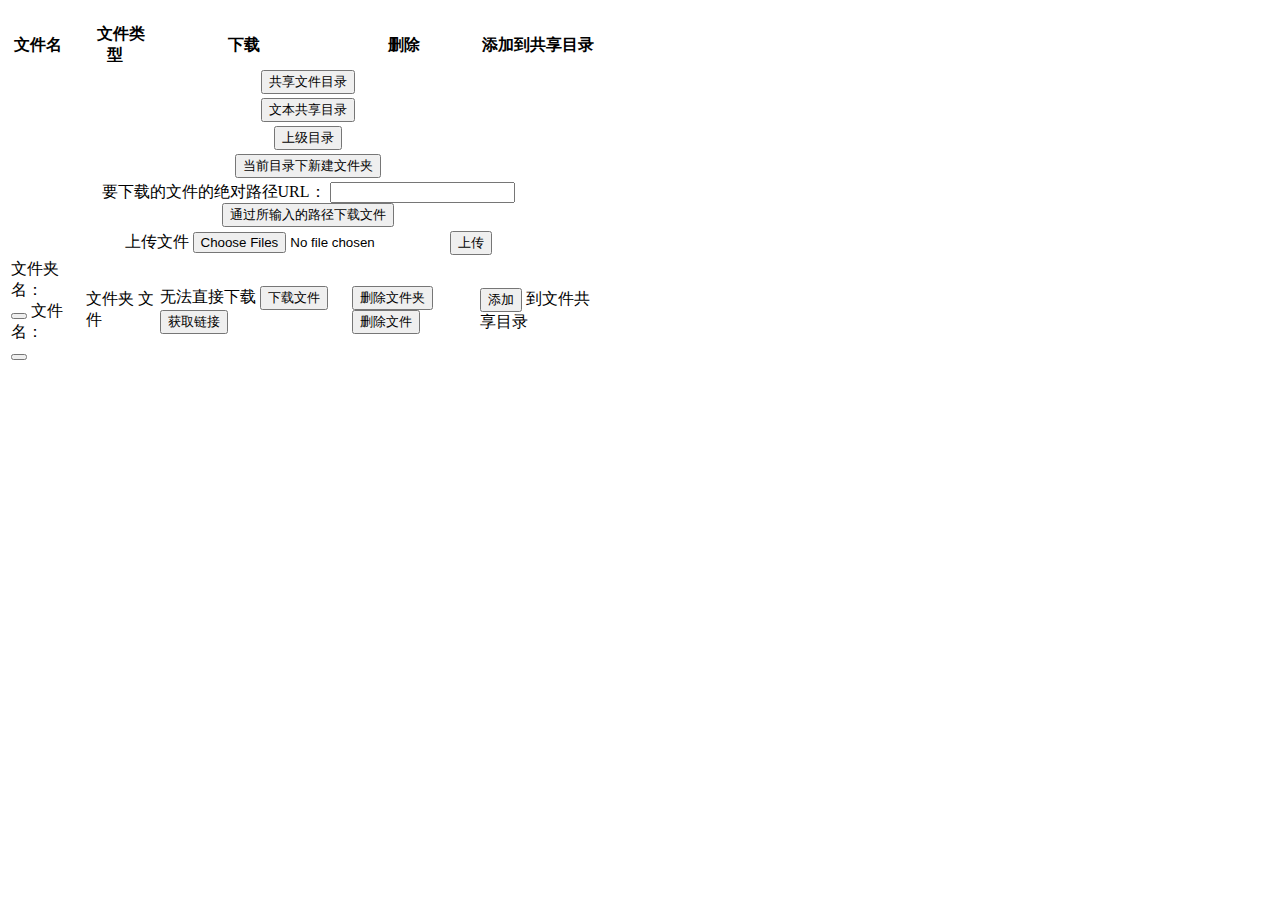
<file: src/main/resources/templates/index.html>
<!DOCTYPE html>
<!--[if lt IE 7]>      <html class="no-js lt-ie9 lt-ie8 lt-ie7" lang="zh-cmn-Hans"> <![endif]-->
<!--[if IE 7]>         <html class="no-js lt-ie9 lt-ie8" lang="zh-cmn-Hans"> <![endif]-->
<!--[if IE 8]>         <html class="no-js lt-ie9" lang="zh-cmn-Hans"> <![endif]-->
<!--[if gt IE 8]><!--> <html class="no-js" xmlns:th="http://www.thymeleaf.org" lang="zh-Hans"> <!--<![endif]-->
<head>
    <title>文件共享</title>
    <meta charset="UTF-8"> <!-- for HTML5 -->
    <meta http-equiv="Content-Type" content="text/html; charset=utf-8" />
    <link rel="stylesheet" type="text/css" th:href="@{/file/assets/css/bootstrap.min.css}">
    <script type="text/javascript" th:src="@{/file/assets/js/bootstrap.min.js}"></script>
    <script type="text/javascript" th:src="@{/file/js/jquery.min.js}"></script>
    <style>
        progress {
            background-color: #56BE64;
        }
        progress::-webkit-progress-bar {
            background: #ccc;
        }
        progress::-webkit-progress-value {
            background: #56BE64;
        }
    </style>
</head>

<body>
<h1 align="center" th:text="${'当前路径：' + cur_url}"></h1>
<div class="container" style="width: 600px;height: 600px;">

    <table class="table table-hover">
        <tr>
            <th>文件名&nbsp;&nbsp;&nbsp;&nbsp;</th>
            <th>文件类型&nbsp;&nbsp;&nbsp;</th>
            <th>下载&nbsp;&nbsp;&nbsp;&nbsp;&nbsp;</th>
            <th>删除&nbsp;&nbsp;&nbsp;&nbsp;&nbsp;</th>
            <th>添加到共享目录&nbsp;&nbsp;</th>
        </tr>

        <tr align="center" >
            <td colspan="5">
                <button onclick="window.location.href='/share'">共享文件目录</button>
            </td>
        </tr>
        <tr align="center" >
            <td colspan="5">
                <button onclick="window.location.href='/textshare'">文本共享目录</button>
            </td>
        </tr>
        <tr align="center" th:if="${parent_url ne '#'}">
            <td colspan="5">
                <button onclick="getDir(this)" th:value="${parent_url}">上级目录</button>
            </td>
        </tr>

        <tr align="center" th:if="${parent_url ne '#'}">
            <td colspan="5">
                <button onclick="createDir(this)" th:value="${cur_url}">当前目录下新建文件夹</button>

            </td>
        </tr>

        <tr align="center" >
            <td colspan="5">
                <label for="downloadPath">要下载的文件的绝对路径URL：</label>
                <input type="text" id="downloadPath" name="downloadPath">
                <br>
                <button onclick="download_file_by_path()">通过所输入的路径下载文件</button>
            </td>
        </tr>
        <script>
            function download_file_by_path() {
                var downloadPath = document.getElementById("downloadPath");
                var tem_url = downloadPath.value;
                var url = tem_url.replace(/\\/g, "/");
                // window.location.href="/download/file?destination=" + encodeURI(url);
                window.open("/download/file?destination=" + encodeURIComponent(url));
            }
        </script>

        <tr align="center" th:if="${parent_url ne '#'}">
            <td colspan="5">

                <form id= "uploadForm">
                    <label for="curUrl" hidden>文件存储路径</label>
                    <input type="text" id="curUrl" name="curUrl" th:value="${cur_url}" hidden/>
                    <label for="file">上传文件 <input type="file" name="file" id="file" multiple="multiple"/></label>
                    <input type="button" value="上传" onclick="doUpload()" />
                </form>
                <!--进度条部分(默认隐藏)-->
                <div style="display: none;" class="progress-body">
                    <div style="margin-bottom: 10px;"><span style="width: 100px; display: inline-block; text-align: right">上传进度：</span><progress></progress></div>
                    <div style="margin-bottom: 10px; margin-left: 30px; width: 200px;" class="progress-speed">0 bytes</div>
                    <div style="margin-bottom: 10px; margin-left: 30px; width: 200px;" class="progress-info">资料正准备上传</div>
                </div>
            </td>
        </tr>

        <script>
            function doUpload() {
                var formData = new FormData($( "#uploadForm" )[0]);
                $.ajax({
                    url: '/file' ,
                    type: 'POST',
                    data: formData,
                    cache: false,
                    contentType: false,
                    processData: false,
                    xhr: function () {
                        var xhr = $.ajaxSettings.xhr();
                        if (xhr.upload) {
                            //处理进度条的事件
                            xhr.upload.addEventListener("progress", progressHandle, false);
                            //加载完成的事件
                            xhr.addEventListener("load", completeHandle, false);
                            //加载出错的事件
                            xhr.addEventListener("error", failedHandle, false);
                            //加载取消的事件
                            xhr.addEventListener("abort", canceledHandle, false);
                            //开始显示进度条
                            showProgress();
                            return xhr;
                        }
                    },
                    success: function (return_data) {
                        alert(return_data.back_message);
                        window.location.reload();
                    },
                    error: function (return_data) {
                        alert(return_data);
                    }
                });
                /******核心AJAX部分结束******/
                //显示进度条的函数
                function showProgress() {
                    $(".progress-body").css("display", "block");
                }
                //隐藏进度条的函数
                function hideProgress() {
                    $('.progress-body>.progress-speed', window.parent.document).html("0 bytes");
                    $('.progress-body>.progress-info', window.parent.document).html("资料正准备上传");
                    $(".progress-body", window.parent.document).css("display", "none");
                }
                //进度条更新
                function progressHandle(e) {
                    $('.progress-body progress').attr({value: e.loaded, max: e.total});
                    var percent = e.loaded / e.total * 100;
                    $('.progress-body>.progress-speed').html(((e.loaded / 1024) / 1024).toFixed(2) + "/" + ((e.total / 1024) / 1024).toFixed(2) + " MB. " + percent.toFixed(2) + "%");
                    if (percent === 100) {
                        $('.progress-body>.progress-info').html("上传完成,后台正在处理...");
                    } else {
                        $('.progress-body>.progress-info').html("资料上传ing...");
                    }
                }
                //上传完成处理函数
                function completeHandle(e) {
                    $('.progress-body>.progress-info').html("上传资料完成");
                    setTimeout(hideProgress, 2000);
                }
                //上传出错处理函数
                function failedHandle(e) {
                    $('.progress-body>.progress-info', window.parent.document).html("上传资源出错");
                }
                //上传取消处理函数
                function canceledHandle(e) {
                    $('.progress-body>.progress-info', window.parent.document).html("上传资源取消");
                }
            }
        </script>

        <tr th:each="file:${fileList}">
            <td>
                <span th:if="${file.directory eq true}">
                    <span>文件夹名：</span><br>
                    <button th:utext="${file.getName()}"
                            onclick="getDir(this)" th:value="${file.absolutelyUrl}"></button>
                </span>
                <span th:if="${file.directory eq false}">
                    <span>文件名：</span><br>
                    <button th:utext="${file.getName()}" ></button>
                </span>

            </td>
            <td>
                <span th:if="${file.directory eq true}">文件夹</span>
                <span th:if="${file.directory eq false}">文件</span>
            </td>
            <td >
                <span th:if="${file.directory eq true}"><span>无法直接下载</span></span>
                <span th:if="${file.directory eq false}">
                    <button onclick="download_file(this)" th:value="${file.absolutelyUrl}">下载文件</button>
                    <button onclick="get_download_url(this)" th:value="${file.absolutelyUrl}" th:title="${file.absolutelyUrl}">获取链接</button>
                </span>
            </td>
            <td >
                <span th:if="${file.directory eq true}">
                    <button onclick="delete_file(this)" th:value="${file.absolutelyUrl}">删除文件夹</button>
                </span>
                <span th:if="${file.directory eq false}">
                    <button onclick="delete_file(this)" th:value="${file.absolutelyUrl}">删除文件</button>
                </span>
            </td>
            <td >

                <span>
                    <button onclick="add_file_by_path(this)" th:value="${file.absolutelyUrl}">添加</button>
                    到文件共享目录
                </span>
            </td>
        </tr>
    </table>
</div>
</body>
<script>

    function getDir(in_button) {
        var des_url = in_button.value;

        if (des_url ==="#"){
            return null;
        }else if (des_url === "$"){
            window.location.href='/'
        }else {
            var url = des_url.replace(/\\/g, "/");
            window.location.href="/dir/get?destination=" + encodeURIComponent(url) + "/";
        }

    }

    function download_file(down_button) {
        var des_url = down_button.value;
        var url = des_url.replace(/\\/g, "/");
        // window.location.href="/download/file?destination=" + encodeURI(url);

        window.open("/download/file?destination=" + encodeURIComponent(url));
    }
    // 复制的方法
    function copyText(text, callback){ // text: 要复制的内容， callback: 回调
        var tag = document.createElement('input');
        tag.setAttribute('id', 'cp_hgz_input');
        tag.value = text;
        document.getElementsByTagName('body')[0].appendChild(tag);
        document.getElementById('cp_hgz_input').select();
        document.execCommand('copy');
        document.getElementById('cp_hgz_input').remove();
        if(callback) {callback(text)}
    }



    function get_download_url(get_button) {
        var des_url = get_button.value;
        var url = des_url.replace(/\\/g, "/");
        // window.location.href="/download/file?destination=" + encodeURI(url);
        get_button.title = window.location.protocol + "//" + window.location.host + "/download/file?destination=" + encodeURIComponent(url);

        copyText( get_button.title , function (){alert('复制成功 \n下载链接为：\n' + get_button.title)});
        // alert("下载链接为：\n" + get_button.title + "\n已复制到剪切板")
        // window.open("/download/file?destination=" + encodeURI(url));
    }


    function delete_file(delete_button) {
        var des_url = delete_button.value;
        var url = des_url.replace(/\\/g, "/");

        if (confirm("您确定要删除该文件？\n该文件位于：" + url)){
            $.ajax({
                url: '/file' ,
                type: 'DELETE',
                data: {
                    "fileUrl":url
                },
                success: function (return_data) {

                    alert(return_data.back_message);
                    window.location.reload();
                },
                error: function (return_data) {
                    alert(return_data);
                }
            });
        }
    }

    function createDir(create_button) {
        var des_url = create_button.value;
        var url = des_url.replace(/\\/g, "/");
        var dirName = prompt("请输入新的文件夹名，该文件位于：" + url);
        $.ajax({
            url: '/dir' ,
            type: 'POST',
            data: {
                "desUrl":url,
                "dirName":dirName
            },
            success: function (return_data) {

                alert(return_data.back_message);
                window.location.reload();
            },
            error: function (return_data) {
                alert(return_data);
            }
        });
    }

    function add_file_by_path(add_button) {
        var addPath = add_button.value;
        var url = addPath.replace(/\\/g, "/");
        // window.location.href="/download/file?destination=" + url;
        $.ajax({
            url: '/share' ,
            type: 'POST',
            data: {
                "destination":url
            },
            success: function (return_data) {
                alert(return_data.back_message);
                window.location.reload();
            },
            error: function (return_data) {
                alert(return_data);
            }
        });
    }
</script>
</html>
</file>
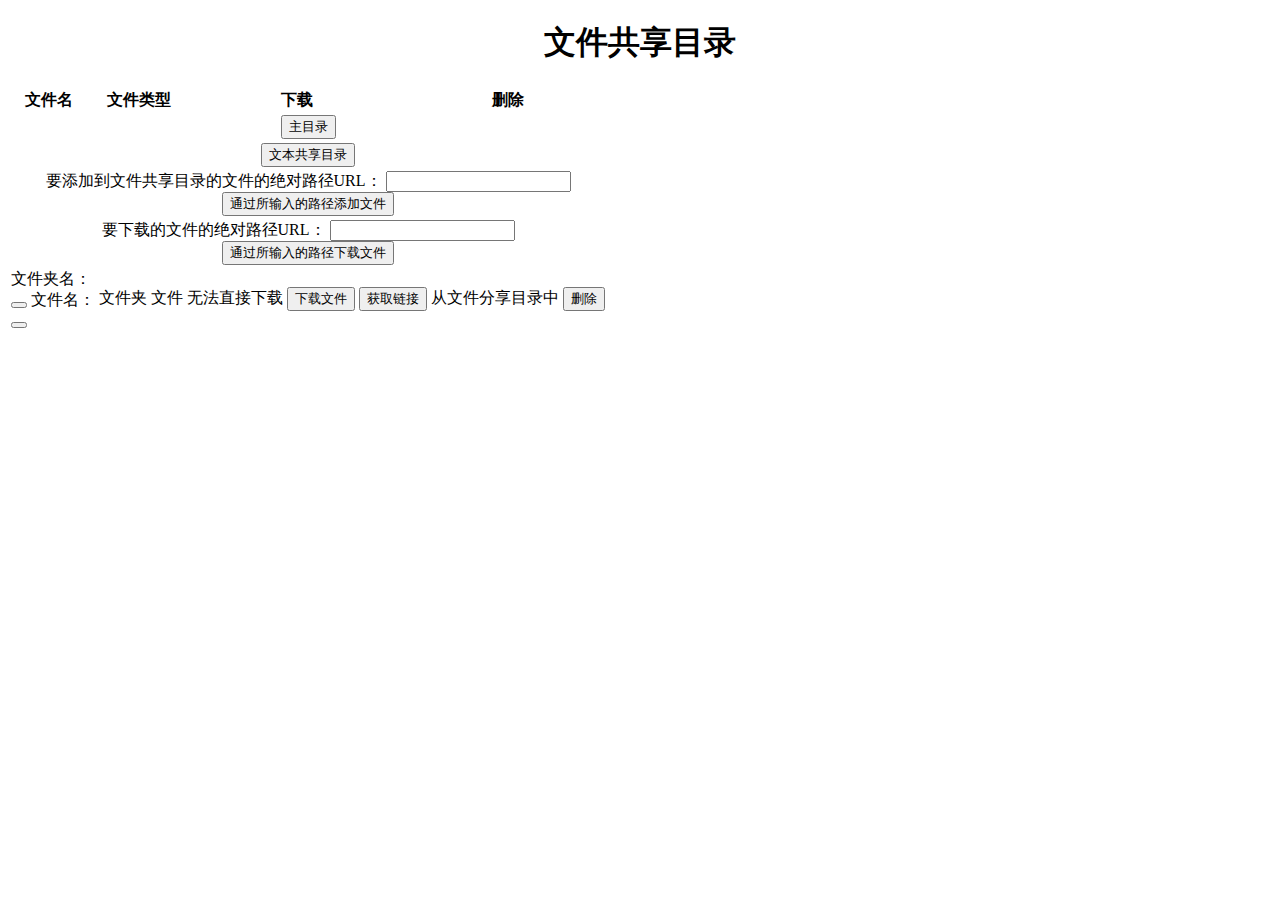
<file: src/main/resources/templates/share.html>
<!DOCTYPE html>
<!--[if lt IE 7]>      <html class="no-js lt-ie9 lt-ie8 lt-ie7" lang="zh-cmn-Hans"> <![endif]-->
<!--[if IE 7]>         <html class="no-js lt-ie9 lt-ie8" lang="zh-cmn-Hans"> <![endif]-->
<!--[if IE 8]>         <html class="no-js lt-ie9" lang="zh-cmn-Hans"> <![endif]-->
<!--[if gt IE 8]><!--> <html class="no-js" xmlns:th="http://www.thymeleaf.org" lang="zh-Hans"> <!--<![endif]-->
<head>
    <title>文件共享</title>
    <meta charset="UTF-8"> <!-- for HTML5 -->
    <meta http-equiv="Content-Type" content="text/html; charset=utf-8" />
    <link rel="stylesheet" type="text/css" th:href="@{/file/assets/css/bootstrap.min.css}">
    <script type="text/javascript" th:src="@{/file/assets/js/bootstrap.min.js}"></script>
    <script type="text/javascript" th:src="@{/file/js/jquery.min.js}"></script>
    <style>
        progress {
            background-color: #56BE64;
        }
        progress::-webkit-progress-bar {
            background: #ccc;
        }
        progress::-webkit-progress-value {
            background: #56BE64;
        }
    </style>
</head>

<body>
<h1 align="center" >文件共享目录</h1>
<div class="container" style="width: 600px;height: 600px;">

    <table class="table table-hover">
        <tr>
            <th>文件名&nbsp;&nbsp;</th>
            <th>文件类型&nbsp;</th>
            <th>下载&nbsp;&nbsp;&nbsp;&nbsp;&nbsp;</th>
            <th>删除&nbsp;&nbsp;&nbsp;&nbsp;&nbsp;</th>
        </tr>


        <tr align="center" >
            <td colspan="4">
                <button onclick="window.location.href='/'">主目录</button>
            </td>
        </tr>
        <tr align="center" >
            <td colspan="5">
                <button onclick="window.location.href='/textshare'">文本共享目录</button>
            </td>
        </tr>
        <tr align="center" >
            <td colspan="4">
                <label for="addPath">要添加到文件共享目录的文件的绝对路径URL：</label>
                <input type="text" id="addPath" name="addPath">
                <br>
                <button onclick="add_file_by_path()">通过所输入的路径添加文件</button>
            </td>
        </tr>
        <script>
            function add_file_by_path() {
                var addPath = document.getElementById("addPath");
                var tem_url = addPath.value;
                var url = tem_url.replace(/\\/g, "/");
                // window.location.href="/download/file?destination=" + url;
                $.ajax({
                    url: '/share' ,
                    type: 'POST',
                    data: {
                        "destination":url
                    },
                    success: function (return_data) {
                        alert(return_data.back_message);
                        window.location.reload();
                    },
                    error: function (return_data) {
                        alert(return_data);
                    }
                });
            }
        </script>

        <tr align="center" >
            <td colspan="4">
                <label for="downloadPath">要下载的文件的绝对路径URL：</label>
                <input type="text" id="downloadPath" name="downloadPath">
                <br>
                <button onclick="download_file_by_path()">通过所输入的路径下载文件</button>
            </td>
        </tr>
        <script>
            function download_file_by_path() {
                var downloadPath = document.getElementById("downloadPath");
                var tem_url = downloadPath.value;
                var url = tem_url.replace(/\\/g, "/");
                window.location.href="/download/file?destination=" + encodeURIComponent(url);
            }
        </script>



        <tr th:each="file:${fileList}">
            <td>
                <span th:if="${file.directory eq true}">
                    <span>文件夹名：</span><br>
                    <button th:utext="${file.getName()}"
                            onclick="getDir(this)" th:value="${file.absolutelyUrl}"></button>
                </span>
                <span th:if="${file.directory eq false}">
                    <span>文件名：</span><br>
                    <button th:utext="${file.getName()}" ></button>
                </span>

            </td>
            <td>
                <span th:if="${file.directory eq true}">文件夹</span>
                <span th:if="${file.directory eq false}">文件</span>
            </td>
            <td >
                <span th:if="${file.directory eq true}"><span>无法直接下载</span></span>
                <span th:if="${file.directory eq false}">
                    <button onclick="download_file(this)" th:value="${file.absolutelyUrl}">下载文件</button>
                    <button onclick="get_download_url(this)" th:value="${file.absolutelyUrl}" th:title="${file.absolutelyUrl}">获取链接</button>
                </span>
            </td>
            <td >
                <span >
                    从文件分享目录中
                    <button onclick="delete_file(this)" th:value="${file.absolutelyUrl}">删除</button>
                </span>
            </td>
        </tr>
    </table>
</div>
</body>
<script>

    function getDir(in_button) {
        var des_url = in_button.value;

        if (des_url ==="#"){
            return null;
        }else if (des_url === "$"){
            window.location.href='/'
        }else {
            var url = des_url.replace(/\\/g, "/");
            window.location.href="/dir/get?destination=" + encodeURIComponent(url)+ "/";
        }

    }

    function download_file(down_button) {
        var des_url = down_button.value;
        var url = des_url.replace(/\\/g, "/");
        window.location.href="/download/file?destination=" + encodeURIComponent(url);
    }

    // 复制的方法
    function copyText(text, callback){ // text: 要复制的内容， callback: 回调
        var tag = document.createElement('input');
        tag.setAttribute('id', 'cp_hgz_input');
        tag.value = text;
        document.getElementsByTagName('body')[0].appendChild(tag);
        document.getElementById('cp_hgz_input').select();
        document.execCommand('copy');
        document.getElementById('cp_hgz_input').remove();
        if(callback) {callback(text)}
    }


    function get_download_url(get_button) {
        var des_url = get_button.value;
        var url = des_url.replace(/\\/g, "/");
        // window.location.href="/download/file?destination=" + encodeURI(url);
        get_button.title = window.location.protocol + "//" + window.location.host + "/download/file?destination=" + encodeURIComponent(url);

        copyText( get_button.title , function (){alert('复制成功 \n下载链接为：\n' + get_button.title)});
        // alert("下载链接为：\n" + get_button.title + "\n已复制到剪切板")
        // window.open("/download/file?destination=" + encodeURI(url));
    }

    function delete_file(delete_button) {
        var des_url = delete_button.value;
        var url = des_url.replace(/\\/g, "/");

        if (confirm("您确定要从文件共享目录中删除该文件？\n文件路径：" + url)){
            $.ajax({
                url: '/share' ,
                type: 'DELETE',
                data: {
                    "destination":url
                },
                success: function (return_data) {

                    alert(return_data.back_message);
                    window.location.reload();
                },
                error: function (return_data) {
                    alert(return_data);
                }
            });
        }
    }

</script>
</html>
</file>
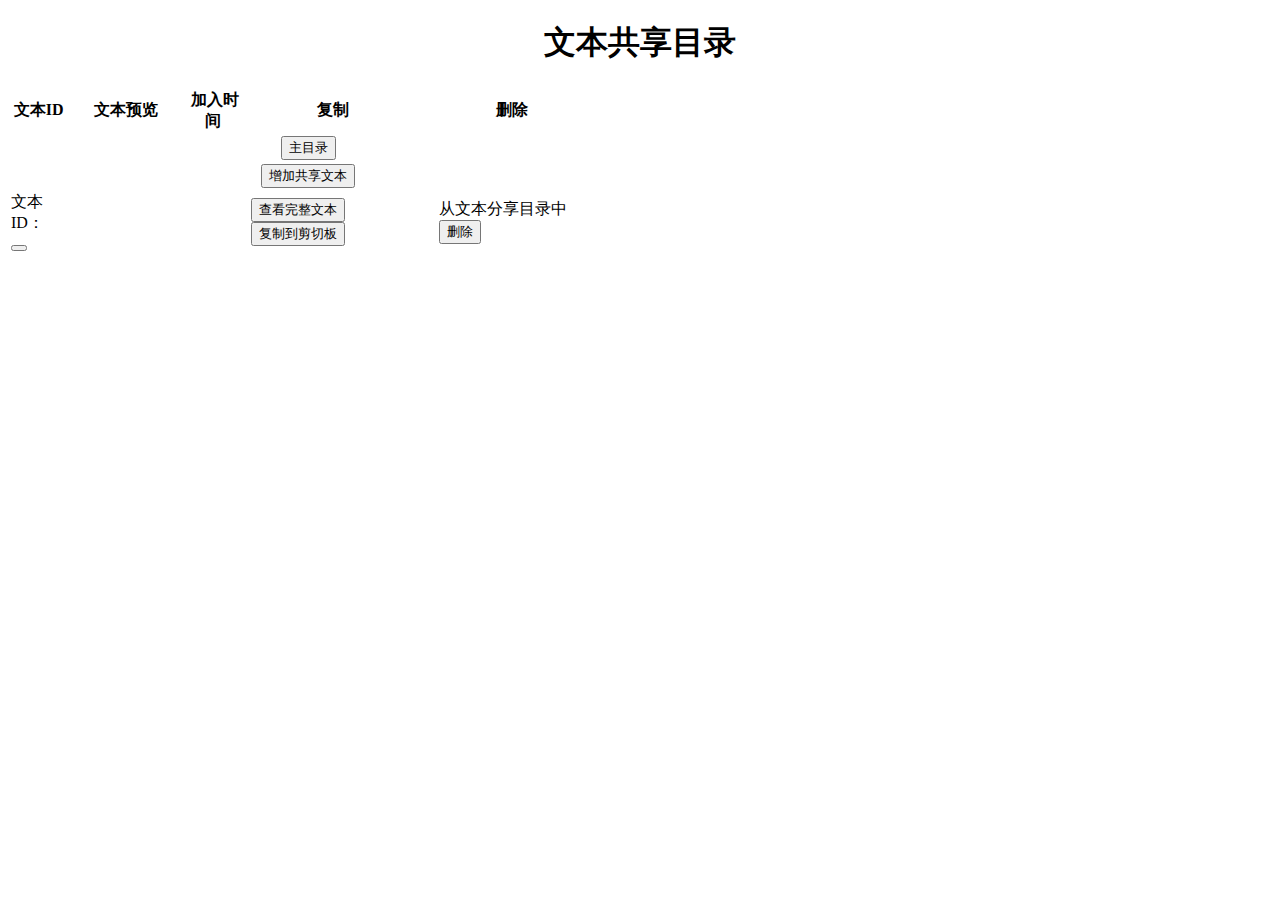
<file: src/main/resources/templates/text-share.html>
<!DOCTYPE html>
<!--[if lt IE 7]>      <html class="no-js lt-ie9 lt-ie8 lt-ie7" lang="zh-cmn-Hans"> <![endif]-->
<!--[if IE 7]>         <html class="no-js lt-ie9 lt-ie8" lang="zh-cmn-Hans"> <![endif]-->
<!--[if IE 8]>         <html class="no-js lt-ie9" lang="zh-cmn-Hans"> <![endif]-->
<!--[if gt IE 8]><!--> <html class="no-js" xmlns:th="http://www.thymeleaf.org" lang="zh-Hans"> <!--<![endif]-->
<head>
    <title>文字共享</title>
    <meta charset="UTF-8"> <!-- for HTML5 -->
    <meta http-equiv="Content-Type" content="text/html; charset=utf-8" />
    <link rel="stylesheet" type="text/css" th:href="@{/file/assets/css/bootstrap.min.css}">
    <script type="text/javascript" th:src="@{/file/assets/js/bootstrap.min.js}"></script>
    <script type="text/javascript" th:src="@{/file/js/jquery.min.js}"></script>
    <style type="text/css">
        /*设置了高度，可以上下滚动*/
        /*body {*/
        /*    height: 1800px;*/
        /*    background:#dddddd;*/
        /*}*/
        .center_{
            background: floralwhite;
            color:black;
            overflow: hidden;
            z-index: 9999;
            position: fixed;
            padding:5px;
            text-align:center;
            width: 50%;
            height: 80%;
            border-bottom-left-radius: 4px;
            border-bottom-right-radius: 4px;
            border-top-left-radius: 4px;
            border-top-right-radius: 4px;
            right: 25%;
            top: 10%;
            display: none;
        }
        .text-title{
            height: 10%;
            bottom: 12%;
        }
        .text-display{
            top: 15%;
            height: 82%;
            bottom: 97%;
            width: 100%;
        }
    </style>
</head>
<body>
<h1 align="center" >文本共享目录</h1>
<div class="container" style="width: 600px;height: 600px;">

    <table class="table table-hover">
        <tr>
            <th>文本ID&nbsp;&nbsp;</th>
            <th style="width: 100px;">文本预览&nbsp;</th>
            <th>加入时间&nbsp;</th>
            <th>复制&nbsp;&nbsp;&nbsp;&nbsp;&nbsp;</th>
            <th>删除&nbsp;&nbsp;&nbsp;&nbsp;&nbsp;</th>
        </tr>

        <tr align="center" >
            <td colspan="5">
                <button onclick="window.location.href='/'">主目录</button>
            </td>
        </tr>
        <tr align="center" >
            <td colspan="5">
                <button onclick="display_add_div()">增加共享文本</button>
            </td>
        </tr>


        <tr th:each="text:${textList}">
            <td>
                <span >
                    <span>文本ID：</span><br>
                    <button th:utext="${text.id}"
                            onclick="getCompleteText(this)" th:title="${text.shareText}" th:value="${text.id}"></button>
                </span>

            </td>
            <td>
                <span th:utext="${text.textPreview}"></span>
            </td>
            <td>
                <span th:utext="${text.timestamp}"></span>
            </td>
            <td >
                <span>
                    <button onclick="getCompleteText(this)" th:value="${text.id}" th:title="${text.shareText}">
                        查看完整文本
                    </button>
                </span>
                <span >
                    <button onclick="setTextToClipboard(this)" th:value="${text.id}" th:title="${text.shareText}">复制到剪切板</button>
                </span>
            </td>
            <td >
                <span >
                    从文本分享目录中
                    <button onclick="delete_text(this)" th:value="${text.id}" th:title="${text.shareText}">删除</button>
                </span>
            </td>
        </tr>
    </table>
</div>
<div class="center_" id="update-div">
    <div class="text-title">
        <span>文本id：<span id="id"></span></span>
        <span>加入时间：<span id="timestamp"></span></span>
    </div>
    <div class="text-display">
        <label style="width: 100%;height: 100%">
            <textarea wrap="virtual" style="width: 100%;height: 100%" id="shareText"></textarea>
        </label>
    </div>
    <div>
        <button onclick="update_text()">更新</button>
        <button onclick="close_center(1)">关闭</button>
    </div>
</div>
<div class="center_" id="add-div">
    <div style="bottom: 95%;width: 100%;height: 95%">
        <label style="width: 100%;height: 100%">
            <textarea wrap="virtual" style="width: 100%;height: 100%" id="addText"></textarea>
        </label>
    </div>
    <div>
        <button onclick="add_text()">增加</button>
        <button onclick="close_center(2)">关闭</button>
    </div>
</div>
<script>
    function display_add_div() {
        document.getElementById('add-div').style.display='block';
    }

    function add_text(){
        $.ajax({
            url: '/textshare/text' ,
            type: 'POST',
            data: {
                "shareText":document.getElementById('addText').value
            },
            success: function (return_data) {
                console.log(return_data);
                document.getElementById('add-div').style.display='none';
                display_on_update_div(return_data);
                window.location.reload();
            },
            error: function (return_data) {
                alert(return_data);
            }
        });

    }
    function getCompleteText(click_button) {
        let id = click_button.value;
        $.ajax({
            url: '/textshare/text' ,
            type: 'GET',
            data: {
                "id":id
            },
            success: function (return_data) {
                console.log(return_data);
                if (return_data.id === -1){
                    alert('文本不存在！');
                }else {
                    display_on_update_div(return_data);

                }
            },
            error: function (return_data) {
                alert(return_data);
            }
        });


    }

    function display_on_update_div(data) {
        document.getElementById('id').innerText = data["id"];
        document.getElementById('timestamp').innerText = data['timestamp'];
        document.getElementById('shareText').value = data['shareText'];
        document.getElementById('update-div').style.display='block';
    }

    function update_text(){
        $.ajax({
            url: '/textshare/text' ,
            type: 'PUT',
            data: {
                "id":document.getElementById('id').innerText,
                "shareText":document.getElementById('shareText').value
            },
            success: function (return_data) {
                console.log(return_data);
                alert(return_data);
                document.getElementById('update-div').style.display='none';
                window.location.reload();
            },
            error: function (return_data) {
                alert(return_data);
            }
        });

    }
    function close_center(num){
        if (num === 1){ document.getElementById('update-div').style.display='none';}
        if (num === 2){ document.getElementById('add-div').style.display='none';}
    }

    // 复制的方法
    function copyText(text, callback){ // text: 要复制的内容， callback: 回调
        var tag = document.createElement('input');
        tag.setAttribute('id', 'cp_hgz_input');
        tag.value = text;
        document.getElementsByTagName('body')[0].appendChild(tag);
        document.getElementById('cp_hgz_input').select();
        document.execCommand('copy');
        document.getElementById('cp_hgz_input').remove();
        if(callback) {callback(text)}
    }


    function setTextToClipboard(get_button) {

        copyText(get_button.title , function (){alert('复制成功 \n文本内容为：\n' + get_button.title)});
        // alert("下载链接为：\n" + get_button.title + "\n已复制到剪切板")
        // window.open("/download/file?destination=" + encodeURI(url));
    }

    function delete_text(delete_button) {
        let id = delete_button.value;
        let text = delete_button.title;
        if (confirm("您确定要从文本共享中删除该文本？\n文件id：" + id)){
            $.ajax({
                url: '/textshare/text' ,
                type: 'DELETE',
                data: {
                    "id":id
                },
                success: function (return_data) {
                    if (return_data.back_message === 'true'){
                        alert('删除文本成功！文本ID为：' + id + '\n文本内容为：\n' + text);
                    }else {
                        alert('删除文本失败！');
                    }
                    window.location.reload();
                },
                error: function (return_data) {
                    alert(return_data);
                }
            });
        }
    }
</script>
</body>
</html>
</file>
